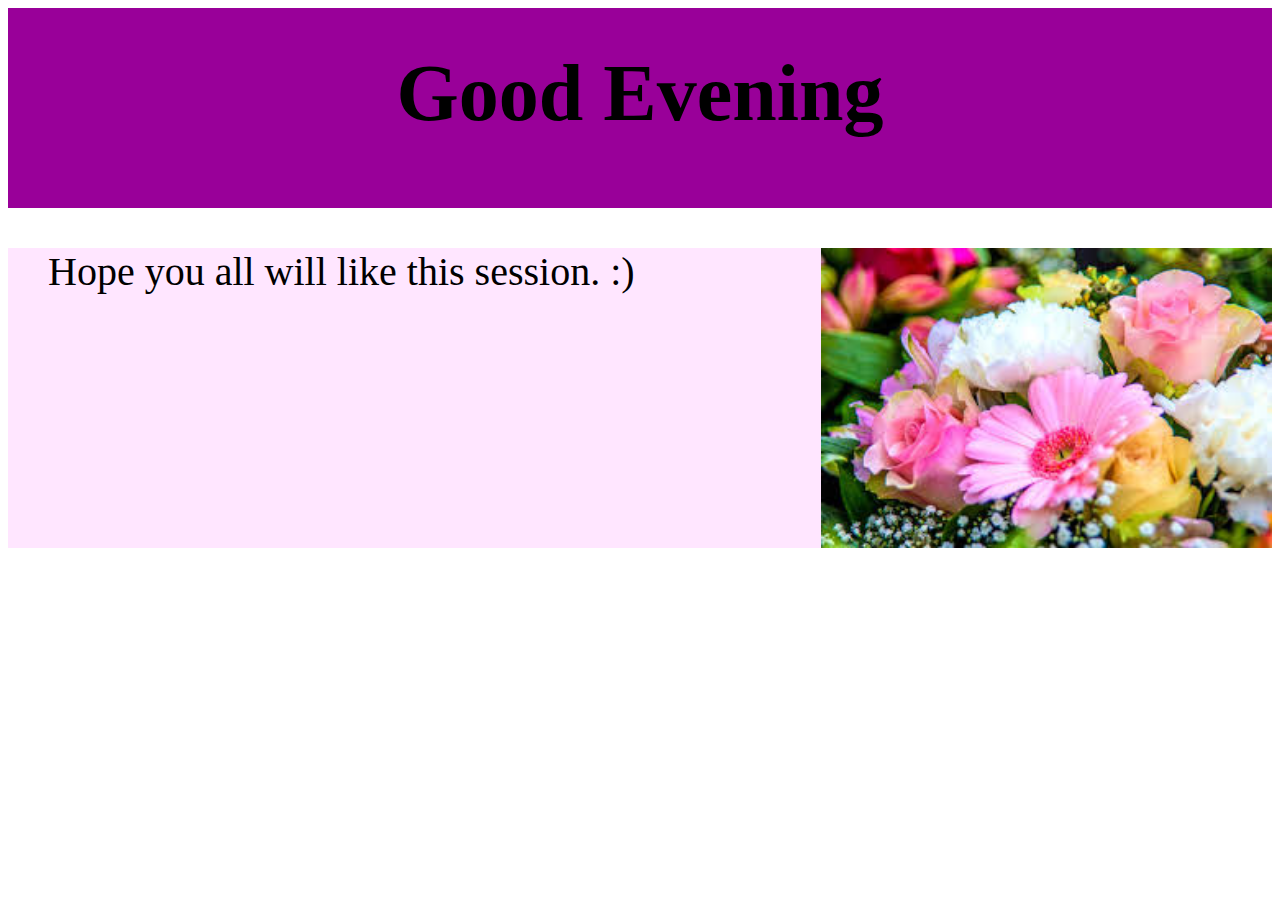
<file: index.html>
<DOCTYPE HTML>
<html>
	<head>
		<link rel="stylesheet" href="CSS\style.css">
	</head>
	<body>
		<div class="heading">
			<h1>Good Evening</h1>
		</div>
		<div class="para">
			<p>Hope you all will like this session. :)<img src="Image\flowers.jpg"></p>
		</div>
	</body>
</html>
</file>
